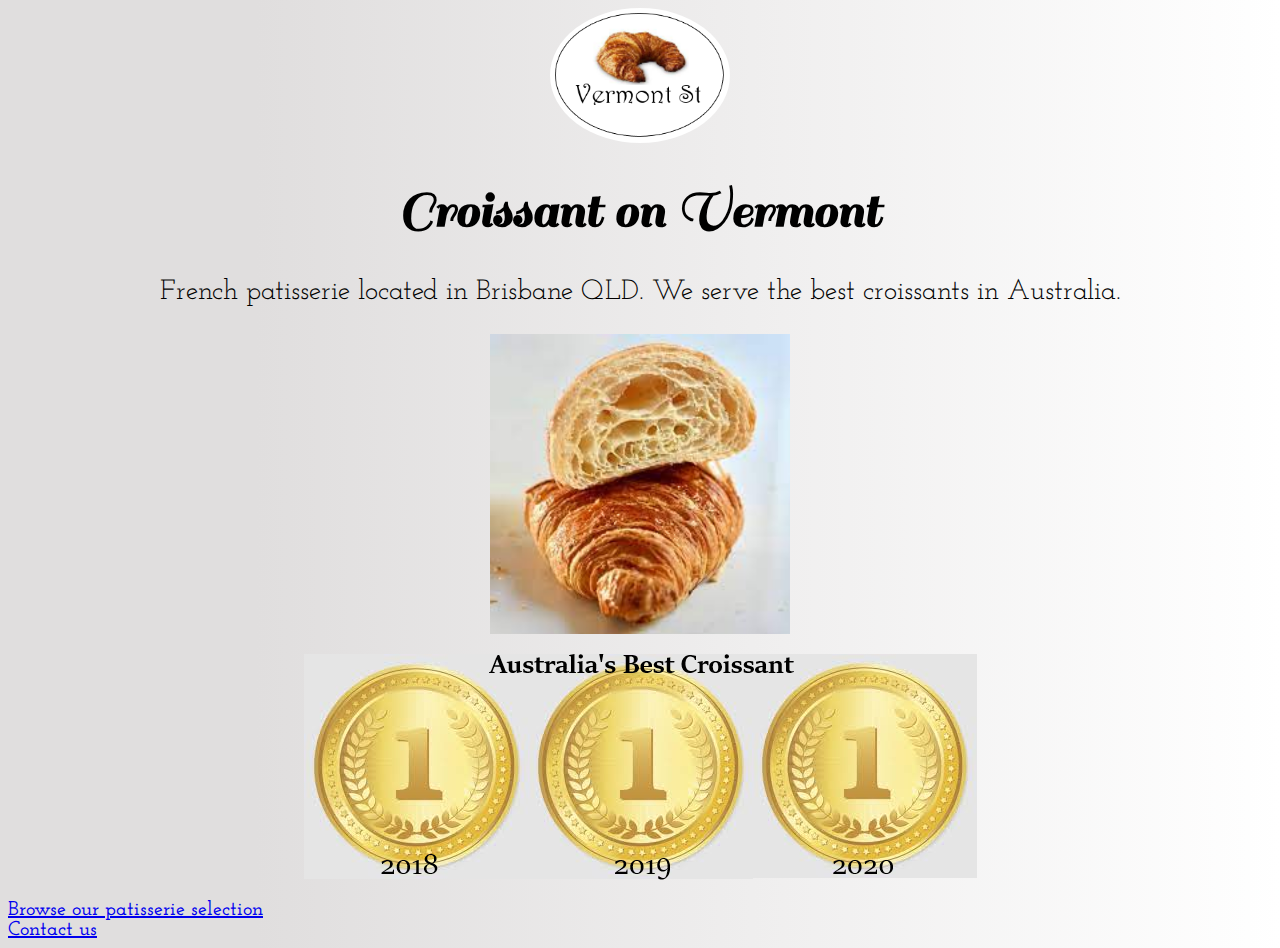
<file: index.html>
<!DOCTYPE html>
<html lang="en">
<head>
    <meta charset="UTF-8">
    <meta http-equiv="X-UA-Compatible" content="IE=edge">
    <meta name="viewport" content="width=device-width, initial-scale=1.0">
    <meta name="description" content="Croissant on Vermont is an award-winning Patisserie in Brisbane QLD. Enjoy a gold medal-winning croissant or choose from an extensive selection of French pastries, cakes, macarons and baguettes. Safe contact-free delivery available via Menulog and Deliveroo.">
    <title>Croissant on Vermont - French Patisserie</title>
    <link rel="stylesheet" href="/css/styles.css">
    <link rel="preconnect" href="https://fonts.gstatic.com">
    <link href="https://fonts.googleapis.com/css2?family=Josefin+Slab&family=Sail&display=swap" rel="stylesheet">
    <link href="https://cdn.jsdelivr.net/npm/bootstrap@5.0.0-beta3/dist/css/bootstrap.min.css" rel="stylesheet"
        integrity="sha384-eOJMYsd53ii+scO/bJGFsiCZc+5NDVN2yr8+0RDqr0Ql0h+rP48ckxlpbzKgwra6" crossorigin="anonymous">
</head>
<body>
    <img src="/img/logo.png" class="logo" alt="Logo">
    <h1>Croissant on Vermont</h1>
    <p>
        French patisserie located in Brisbane QLD. We serve the best croissants in Australia.
    </p>
    <img src="/img/homepage-croissant.jpg" class="croissant rounded" alt="Croissant">
    <img src="/img/gold-medal.png" class="gold-medal rounded-pill" alt="Gold medal-winning croissants">
    <div class="container">
        <div class="row">
            <div class="col-sm-6">
                <a href="/photo.html" title="See photos of patisserie items" class="page-link">Browse our patisserie selection</a>
            </div>
            <div class="col-sm-6">
                <a href="/contact.html" title="Find out where to get your sweet fix"class="page-link">Contact us</a>
            </div>
        </div>
    </div>
</body>
</html>
</file>
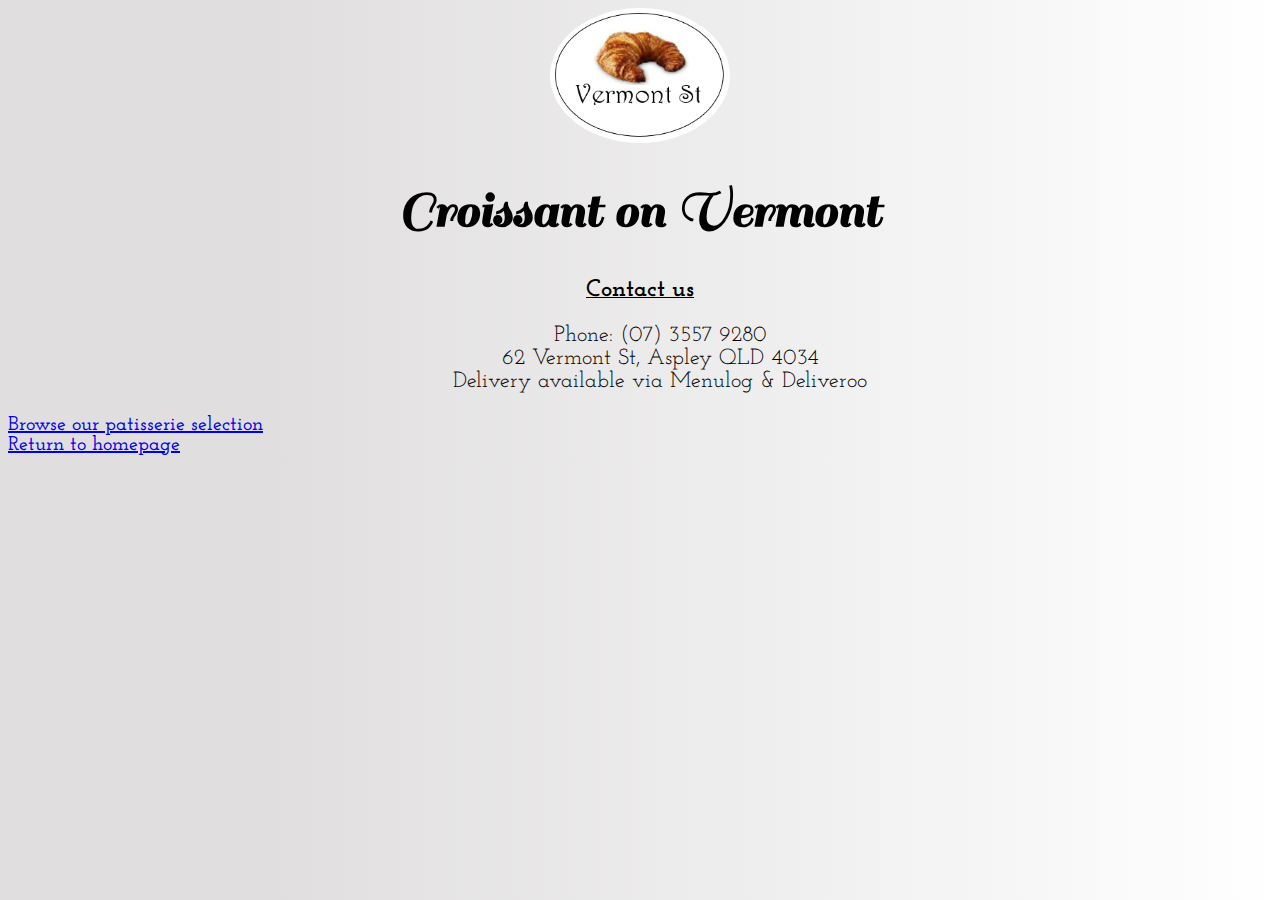
<file: contact.html>
<!DOCTYPE html>
<html lang="en">
<head>
    <meta charset="UTF-8">
    <meta http-equiv="X-UA-Compatible" content="IE=edge">
    <meta name="viewport" content="width=device-width, initial-scale=1.0">
    <meta name="description" content="Croissant on Vermont is located in Aspley, Brisbane QLD Australia. Visit us for a coffee and a sweet treat. Home delivery available via Menulog and Deliveroo. Cakes made to order for special events and celebrations. French baking at it's finest.">
    <title>Croissant on Vermont - Contact us</title>
    <link rel="stylesheet" href="/css/styles.css">
    <link rel="preconnect" href="https://fonts.gstatic.com">
    <link href="https://fonts.googleapis.com/css2?family=Josefin+Slab&family=Sail&display=swap" rel="stylesheet">
    <link href="https://cdn.jsdelivr.net/npm/bootstrap@5.0.0-beta3/dist/css/bootstrap.min.css" rel="stylesheet"
        integrity="sha384-eOJMYsd53ii+scO/bJGFsiCZc+5NDVN2yr8+0RDqr0Ql0h+rP48ckxlpbzKgwra6" crossorigin="anonymous">
</head>
<body>
    <img src="/img/logo.png" class="logo" alt="Logo">
    <h1>Croissant on Vermont</h1>
    <h2>Contact us</h2>
    <ul>
        <li>Phone: (07) 3557 9280</li>
        <li>62 Vermont St, Aspley QLD 4034</li>
        <li>Delivery available via Menulog & Deliveroo</li>
    </ul>
    <div class="container">
        <div class="row">
            <div class="col-sm-6">
                <a href="/photo.html" title="See photos of patisserie items" class="page-link">Browse our patisserie selection</a>
            </div>
            <div class="col-sm-6">
                <a href="/" class="page-link">Return to homepage</a>
            </div>
        </div>
    </div>
</body>
</html>
</file>
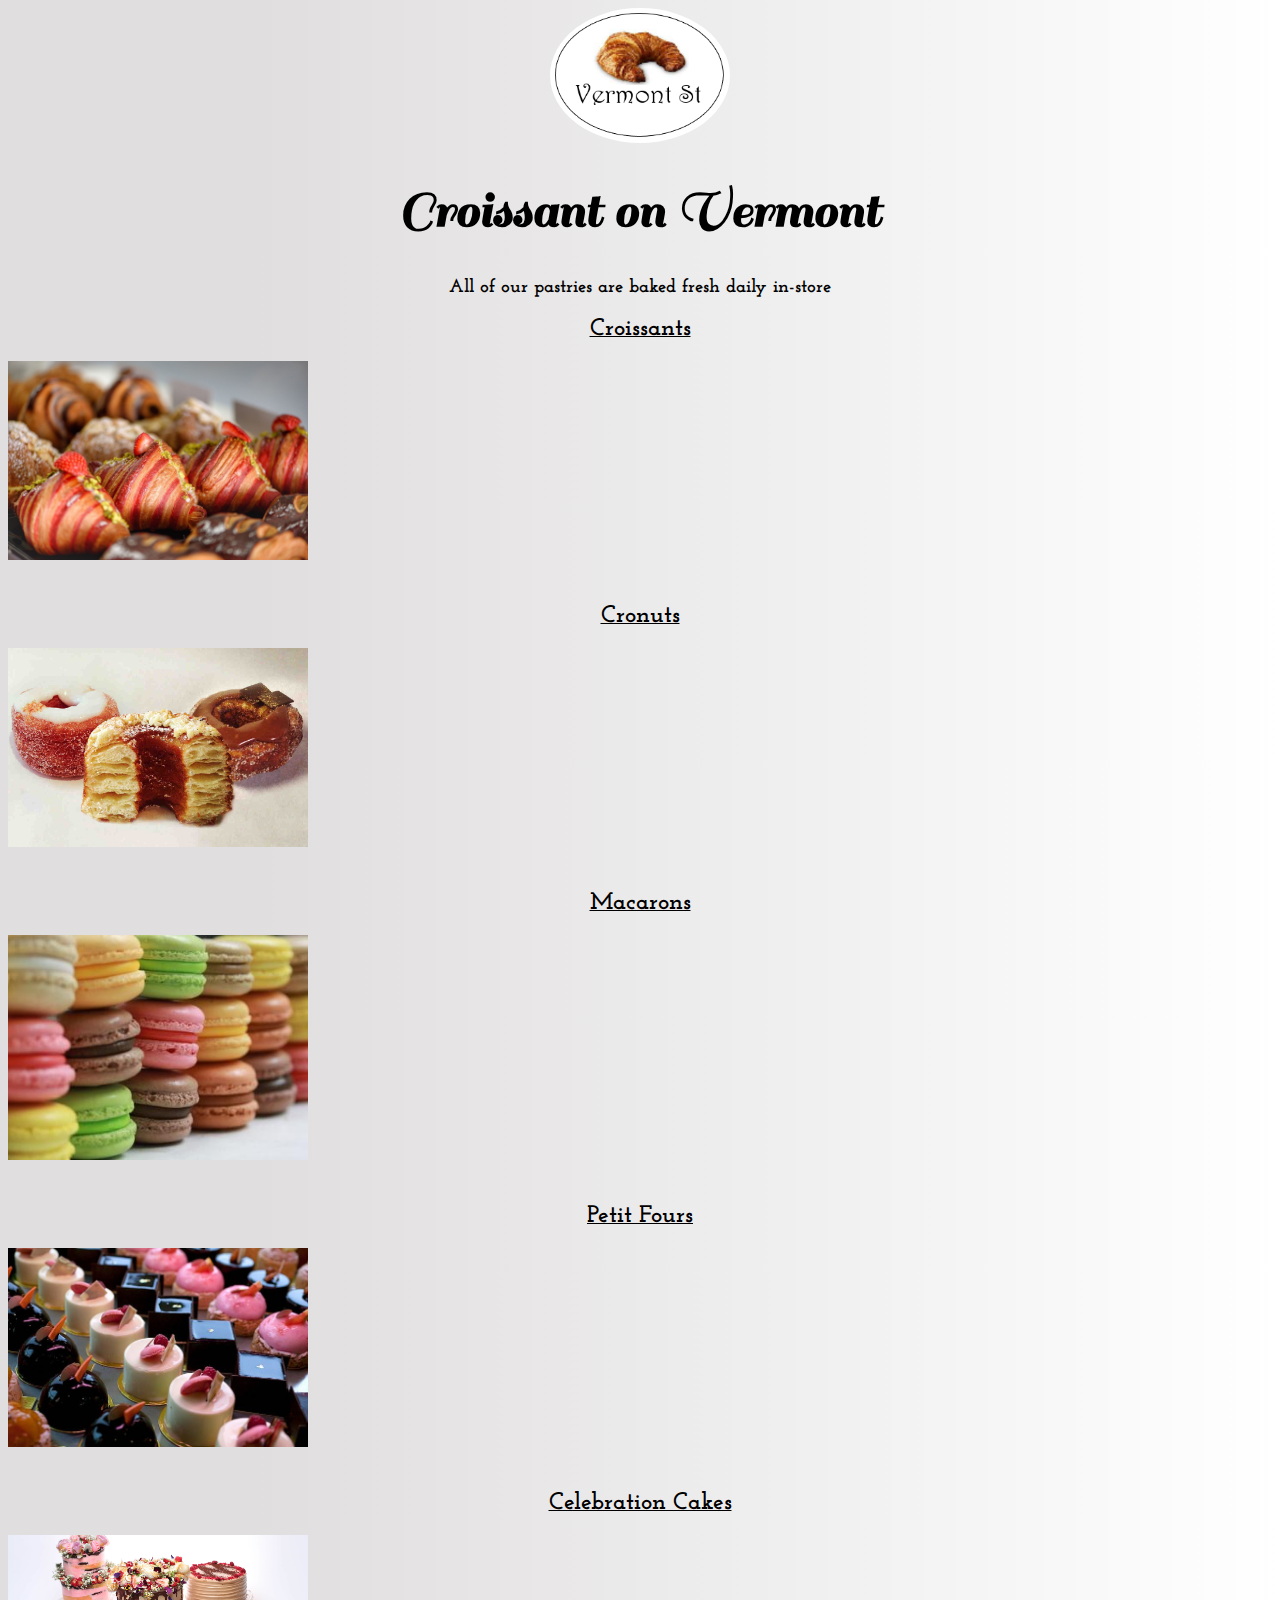
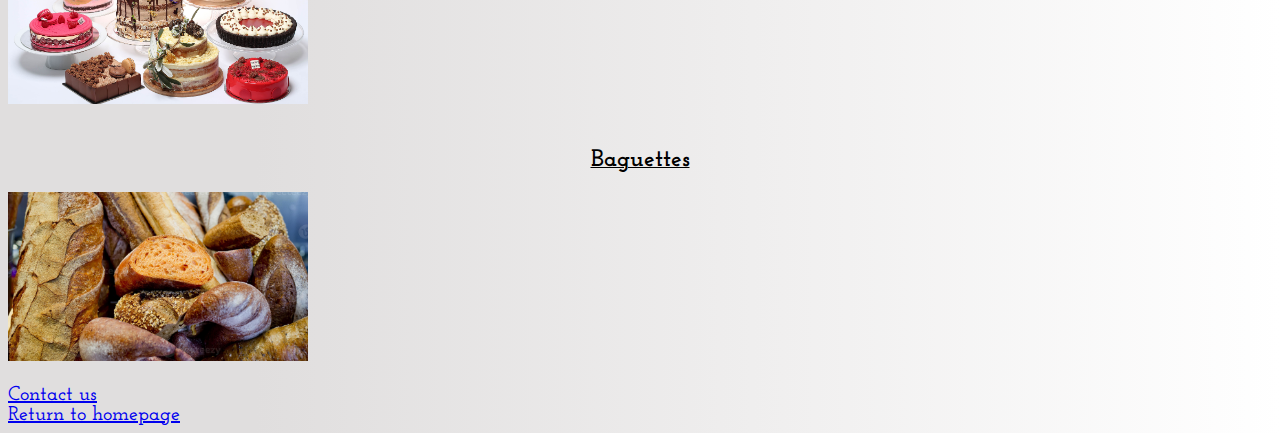
<file: photo.html>
<!DOCTYPE html>
<html lang="en">
<head>
    <meta charset="UTF-8">
    <meta http-equiv="X-UA-Compatible" content="IE=edge">
    <meta name="viewport" content="width=device-width, initial-scale=1.0">
    <meta name="description" content="Croissant on Vermont offers a wide range of French pastries including our famous croissants. There are also cronuts, eclairs, macarons, crepes, creme brulee, chocolate mousse desserts, brioche buns, madeleine cakes and baguettes. Can't decide? Try our petit fours. Takeaway boxes available. Wedding and birthday cake orders accepted.">
    <title>Croissant on Vermont - Patisserie selection</title>
    <link rel="stylesheet" href="css/styles.css">
    <link rel="preconnect" href="https://fonts.gstatic.com">
    <link href="https://fonts.googleapis.com/css2?family=Josefin+Slab&family=Sail&display=swap" rel="stylesheet">
    <link href="https://cdn.jsdelivr.net/npm/bootstrap@5.0.0-beta3/dist/css/bootstrap.min.css" rel="stylesheet"
        integrity="sha384-eOJMYsd53ii+scO/bJGFsiCZc+5NDVN2yr8+0RDqr0Ql0h+rP48ckxlpbzKgwra6" crossorigin="anonymous">
</head>
<body>
    <img src="/img/logo.png" class="logo" alt="Logo">
    <h1>Croissant on Vermont</h1>
    <h3>All of our pastries are baked fresh daily in-store</h3>
    <div class="container">
        <div class="row">
            <div class="col-lg-4">
                <h2>Croissants</h2>
                <img src="/img/croissants.jpg" class="pastry-pic rounded-circle" alt="Croissants">
            </div>
            <div class="col-lg-4">
                <h2>Cronuts</h2>
                <img src="/img/cronuts.jpg" class="pastry-pic rounded-circle" alt="Cronuts">
            </div>
            <div class="col-lg-4">
                <h2>Macarons</h2>
                <img src="img/macarons.jpg" class="pastry-pic rounded-circle" alt="Macarons">
            </div>
        </div>
        <div class="row">
            <div class="col-lg-4">
                <h2>Petit Fours</h2>
                <img src="/img/petit-fours.jpg" class="pastry-pic rounded-circle" alt="Petit Fours">
            </div>
            <div class="col-lg-4">
                <h2>Celebration Cakes</h2>
                <img src="/img/celebration-cakes.jpg" class="pastry-pic rounded-circle" alt="Celebration cakes">
            </div>
            <div class="col-lg-4">
                <h2>Baguettes</h2>
                <img src="/img/baguettes.jpg" class="pastry-pic rounded-circle" alt="Baguettes">
            </div>
        </div>
        <div class="row">
            <div class="col-sm-6">
                <a href="/contact.html" title="Find out where and how to order" class="page-link">Contact us</a>
            </div>
            <div class="col-sm-6">
                <a href="/" class="page-link">Return to homepage</a>
            </div>
        </div>
    </div>
</body>
</html>
</file>
<file: css/styles.css>
body {
  background: linear-gradient(to right, rgb(224, 222, 222) 20%, white);
}
h1 {
  text-align: center;
  font-family: "Sail", cursive;
  font-size: 54px;
}
h2 {
  text-decoration: underline 0.5px;
}
h2,
h3 {
  text-align: center;
  font-family: "Josefin Slab", serif;
}
p {
  text-align: center;
  font-family: "Josefin Slab", serif;
  font-size: 28px;
}
ul {
  list-style: none;
  text-align: center;
  font-size: 22px;
  font-family: "Josefin Slab", serif;
}
.page-link {
  font-family: "Josefin Slab", cursive;
  font-size: 20px;
  font-weight: 600;
  border-radius: 15px;
}
.logo {
  max-width: 180px;
  display: block;
  margin: 0 auto;
  border-radius: 50%;
}
.pastry-pic {
  max-width: 300px;
  padding-bottom: 20px;
}
.croissant {
  display: block;
  margin: 0 auto;
  width: 300px;
}
.gold-medal {
  display: block;
  margin: 0 auto;
  padding: 20px;
}
</file>
